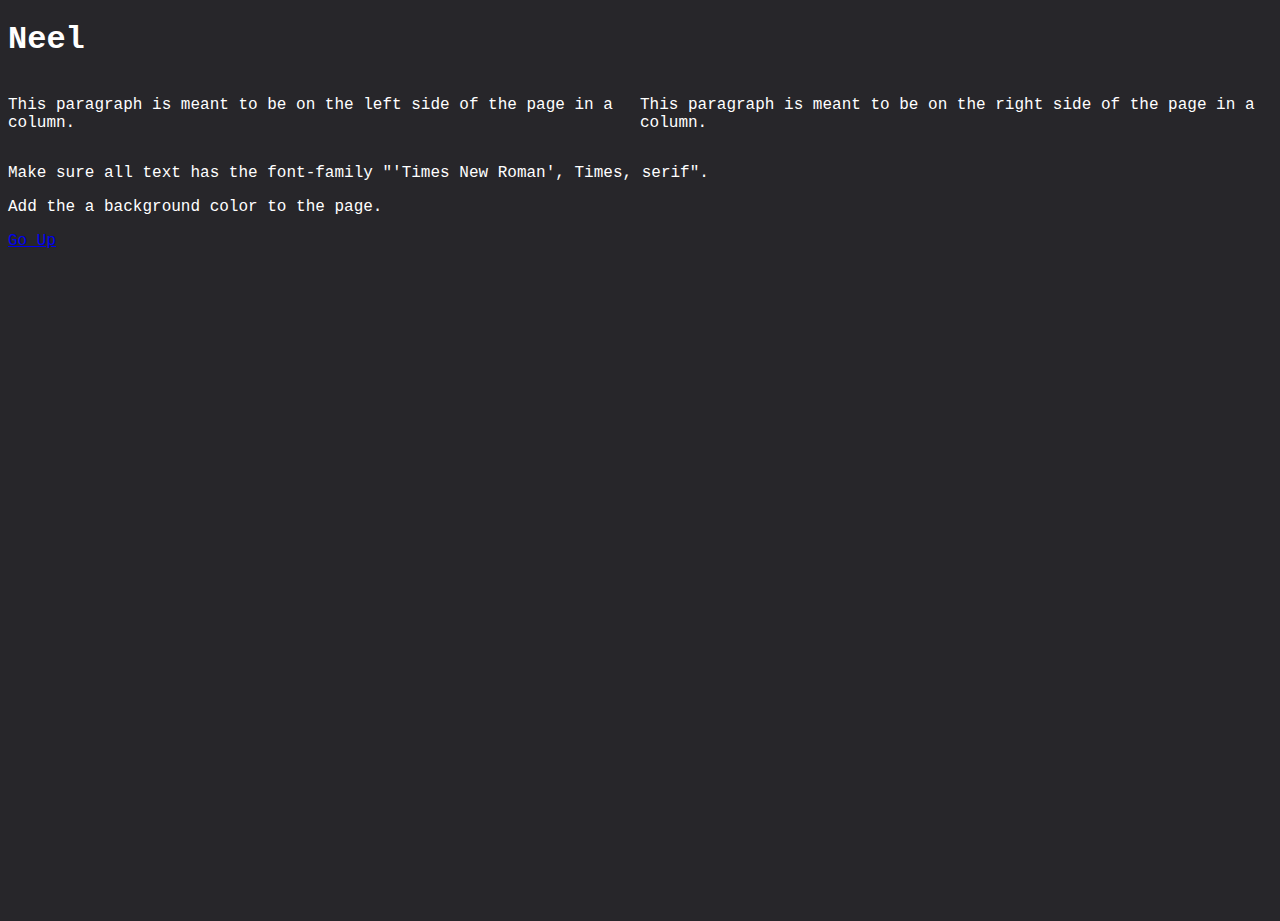
<file: CSS/index.html>
<!DOCTYPE html>
<html lang="en">
<head>
	<title>CSS Personal Task</title>
	<link href="style.css" rel="stylesheet" type="text/css">
</head>
<body>
	<h1>Neel</h1>
	<div class="row">
		<!-- TODO: Column 1 -->
		<div class="column">
			<p>This paragraph is meant to be on the left side of the page in a column.</p>
		</div>
		<!-- TODO: Column 2 -->
		<div class="column">
			<p>This paragraph is meant to be on the right side of the page in a column.</p>
		</div>
	</div>
	<p>Make sure all text has the font-family "'Times New Roman', Times, serif".</p>
	<p>Add the a background color to the page.</p>
    
    <p><a href="index2.html">Go Up</a></p>
</body>
</file>
<file: CSS/style.css>
body {
	font-family: Consolas, monaco, monospace; 
	color: white;
	height: 100%;
	background-color: #27262A;
}

html {
	height: 100%;
}

.topnav {
	font-size: 1.5em;
	background-color: goldenrod;
	position: fixed;
	top: 0;
	left: 0;
	width: 100%;
	display: inline-block;
	float: none;
	
}

.topnav a {
	vertical-align:middle;
	color: white;
	text-align: center;
	padding: 10px 15px;
}

.topnav a:hover:not(.active) {
	background-color: white;
	color: black
}

.topnav a:hover:matches(.active){
	background-color: white;
	color: black
}

.center {
	text-align: center;
}

.justify {
	text-align: justify;
	text-justify: inter-word;
	width: 80%;
	padding-left: 10%;
}

.column {
	float: left;
	width: 50%;
}

.row:after {
	content: "";
	display: table;
	clear: both;
}

.image {
	max-width:80%;
	max-height:80%;
	display: block;
	margin-left: auto;
	margin-right: auto;
}

.redirect a:link {
	color: yellow;
  }

.redirect a:visited {
	color: goldenrod;
}

.redirect a:hover {
	color: pink;
	border-bottom: 1px;
	border-color: green;
}

.redirect a:active {
	color: magenta;
}
</file>
